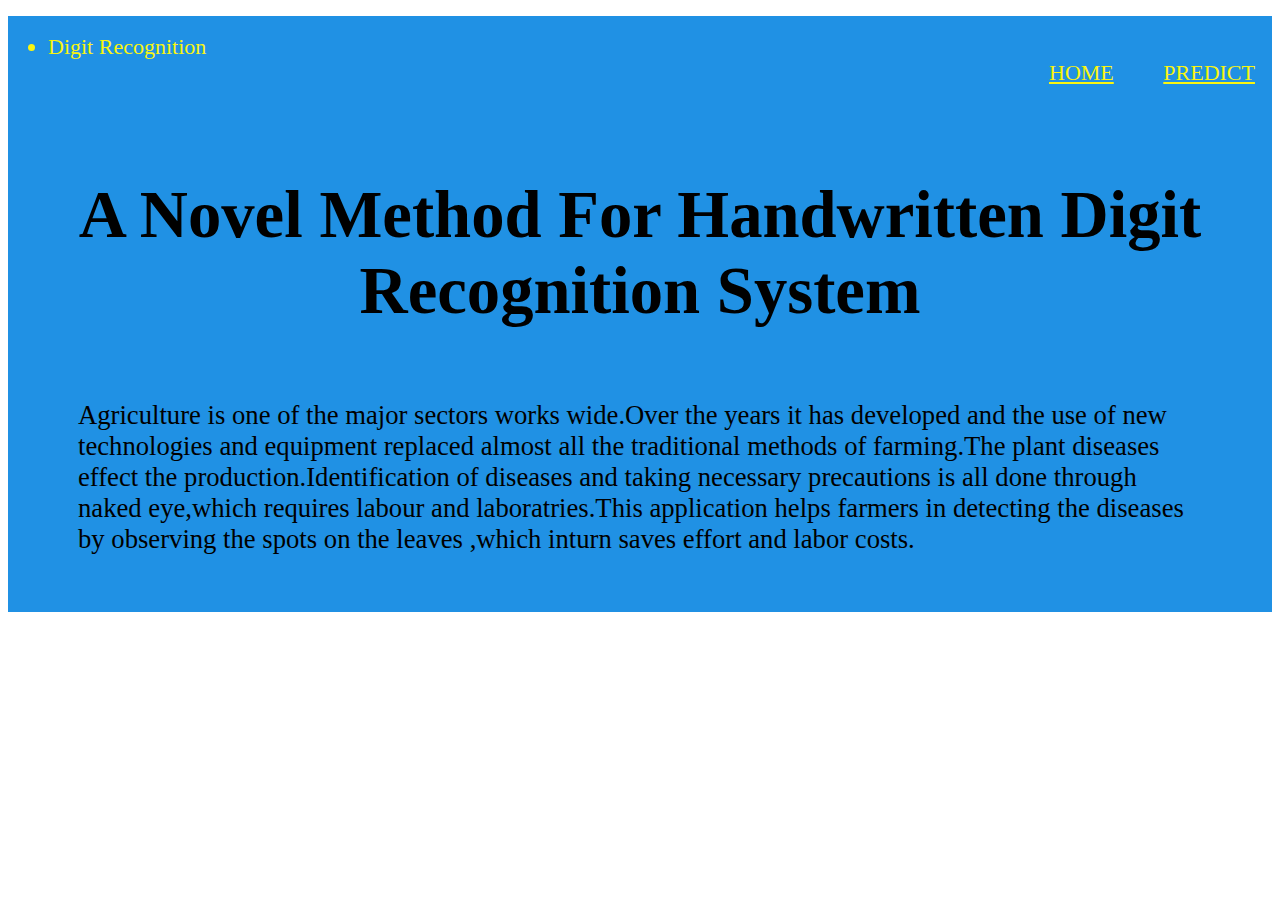
<file: Application Building/template/index.html>
<!DOCTYPE html>
<html lang="en">
<head>
    <meta charset="UTF-8">
    <meta http-equiv="X-UA-Compatible" content="IE=edge">
    <meta name="viewport" content="width=device-width, initial-scale=1.0">
    <title>home page</title>
    <style>
        body,html{
		height:100%
        margin: 0;
        padding: 0;
		
        }
        .container{
            padding: 30px 70px 30px 70px;
            
           
            left: 20px;
            right:20px;
            background-image:url('https://c8.alamy.com/comp/2HC0WJE/falling-colorful-orderly-numbers-math-study-concept-with-flying-digits-stylish-back-to-school-mathematics-banner-on-white-background-falling-number-2HC0WJE.jpg');
            height:100%;
			background-position: center;
  background-repeat: no-repeat;
  background-size: cover;
			font-size: 20pt;
            font-family: 'Times New Roman';
			color:black;
            

        }     

        .card{
            font: optional;
            display: flex;
            
        }     
        #h1{
            font-size: 50pt;
        } 
        .menu{
            
            background-color:#2091E4;
        
            
        }
        #abc{
            color: #F9F510 ;
			font-size:22px;
        }
        
    </style>
</head>
<body><div class="menu">
    <ul>
        &nbsp;&nbsp;&nbsp;&nbsp;&nbsp;&nbsp;&nbsp;&nbsp;&nbsp;&nbsp;&nbsp; &nbsp;&nbsp;&nbsp;&nbsp;&nbsp;&nbsp;&nbsp;&nbsp;&nbsp;&nbsp;&nbsp; &nbsp;&nbsp;&nbsp;&nbsp;&nbsp;&nbsp;&nbsp;&nbsp;&nbsp;&nbsp;&nbsp; &nbsp;&nbsp;&nbsp;&nbsp;&nbsp;&nbsp;&nbsp;&nbsp;&nbsp;&nbsp;&nbsp; &nbsp;&nbsp;&nbsp;&nbsp;&nbsp;&nbsp;&nbsp;&nbsp;&nbsp;&nbsp;&nbsp;&nbsp;&nbsp;&nbsp;&nbsp;&nbsp;&nbsp;&nbsp;&nbsp;&nbsp;&nbsp;&nbsp;&nbsp;&nbsp;&nbsp;&nbsp;&nbsp;&nbsp;&nbsp;&nbsp;&nbsp;&nbsp;&nbsp;&nbsp;&nbsp;&nbsp;&nbsp;&nbsp;&nbsp;&nbsp;&nbsp;&nbsp;&nbsp;&nbsp;&nbsp;&nbsp;&nbsp;
        &nbsp;&nbsp;&nbsp;&nbsp;&nbsp;&nbsp;&nbsp;&nbsp;&nbsp;&nbsp;&nbsp;&nbsp;&nbsp;&nbsp;&nbsp;&nbsp;&nbsp;&nbsp;&nbsp;&nbsp;&nbsp;&nbsp;&nbsp;&nbsp;&nbsp;&nbsp;&nbsp;
    <li id="abc"> Digit Recognition&nbsp;&nbsp;&nbsp;&nbsp;&nbsp;&nbsp;&nbsp;&nbsp;&nbsp;&nbsp;&nbsp; &nbsp;&nbsp;&nbsp;&nbsp;&nbsp;&nbsp;&nbsp;&nbsp;&nbsp;&nbsp;&nbsp; &nbsp;&nbsp;&nbsp;&nbsp;&nbsp;&nbsp;&nbsp;&nbsp;&nbsp;&nbsp;&nbsp; &nbsp;&nbsp;&nbsp;&nbsp;&nbsp;&nbsp;&nbsp;&nbsp;&nbsp;&nbsp;&nbsp;&nbsp;&nbsp;&nbsp;&nbsp;&nbsp;&nbsp;&nbsp;&nbsp;&nbsp;&nbsp;&nbsp;&nbsp;&nbsp;&nbsp;&nbsp;&nbsp;&nbsp;&nbsp;&nbsp;&nbsp;&nbsp;&nbsp;&nbsp;&nbsp;&nbsp;&nbsp;&nbsp;&nbsp;&nbsp;&nbsp;&nbsp;&nbsp;&nbsp;&nbsp;&nbsp;&nbsp;&nbsp;&nbsp;&nbsp;&nbsp;&nbsp;&nbsp;&nbsp;&nbsp;&nbsp;&nbsp;&nbsp;&nbsp;&nbsp;&nbsp;&nbsp;&nbsp;&nbsp;&nbsp;&nbsp;&nbsp;&nbsp;&nbsp;&nbsp;&nbsp;&nbsp;&nbsp;&nbsp;&nbsp;&nbsp;&nbsp;&nbsp;&nbsp;&nbsp;&nbsp;&nbsp;&nbsp;&nbsp;&nbsp;&nbsp;&nbsp;&nbsp;&nbsp;&nbsp;&nbsp;&nbsp;&nbsp;&nbsp;&nbsp;&nbsp;&nbsp;&nbsp;&nbsp;&nbsp;&nbsp;&nbsp;&nbsp;&nbsp;&nbsp;&nbsp;&nbsp;&nbsp;&nbsp;&nbsp;&nbsp;&nbsp;&nbsp;&nbsp;&nbsp;&nbsp;&nbsp;&nbsp;&nbsp;&nbsp;&nbsp;&nbsp;&nbsp;&nbsp;&nbsp;&nbsp;&nbsp;&nbsp;&nbsp;&nbsp;&nbsp;&nbsp;&nbsp;&nbsp;&nbsp;&nbsp;&nbsp;&nbsp;&nbsp;&nbsp;&nbsp;&nbsp;&nbsp;&nbsp;&nbsp;&nbsp;&nbsp;&nbsp;&nbsp;&nbsp;&nbsp;&nbsp;&nbsp;&nbsp;&nbsp;&nbsp;&nbsp;&nbsp;&nbsp;&nbsp;&nbsp;&nbsp;&nbsp;&nbsp;&nbsp;&nbsp;&nbsp;&nbsp;&nbsp;&nbsp;&nbsp;&nbsp;&nbsp;&nbsp;&nbsp;&nbsp;&nbsp;&nbsp;&nbsp;&nbsp;&nbsp;
	<a href="#" id="abc"> HOME</a>
        &nbsp;&nbsp;&nbsp;&nbsp;&nbsp;&nbsp;&nbsp;&nbsp;<a href="predict.html" id="abc">PREDICT</a></li></ul>
    
    <div class="container" >
        
        <h1 id="h1"><center><b> A Novel Method For Handwritten Digit Recognition System </b></center></h1>
        <div class="card" >
        <p > Agriculture is one of the major sectors works wide.Over the years it has developed and the use of new technologies and equipment replaced almost all the traditional methods of farming.The plant  diseases effect the production.Identification of diseases and taking necessary precautions is all done through naked eye,which requires labour and laboratries.This application helps farmers in detecting the diseases by observing the spots on the leaves ,which inturn saves effort and labor costs.</p>
        
    </div>
    </div>
    </div>
</body>
</html>
</file>
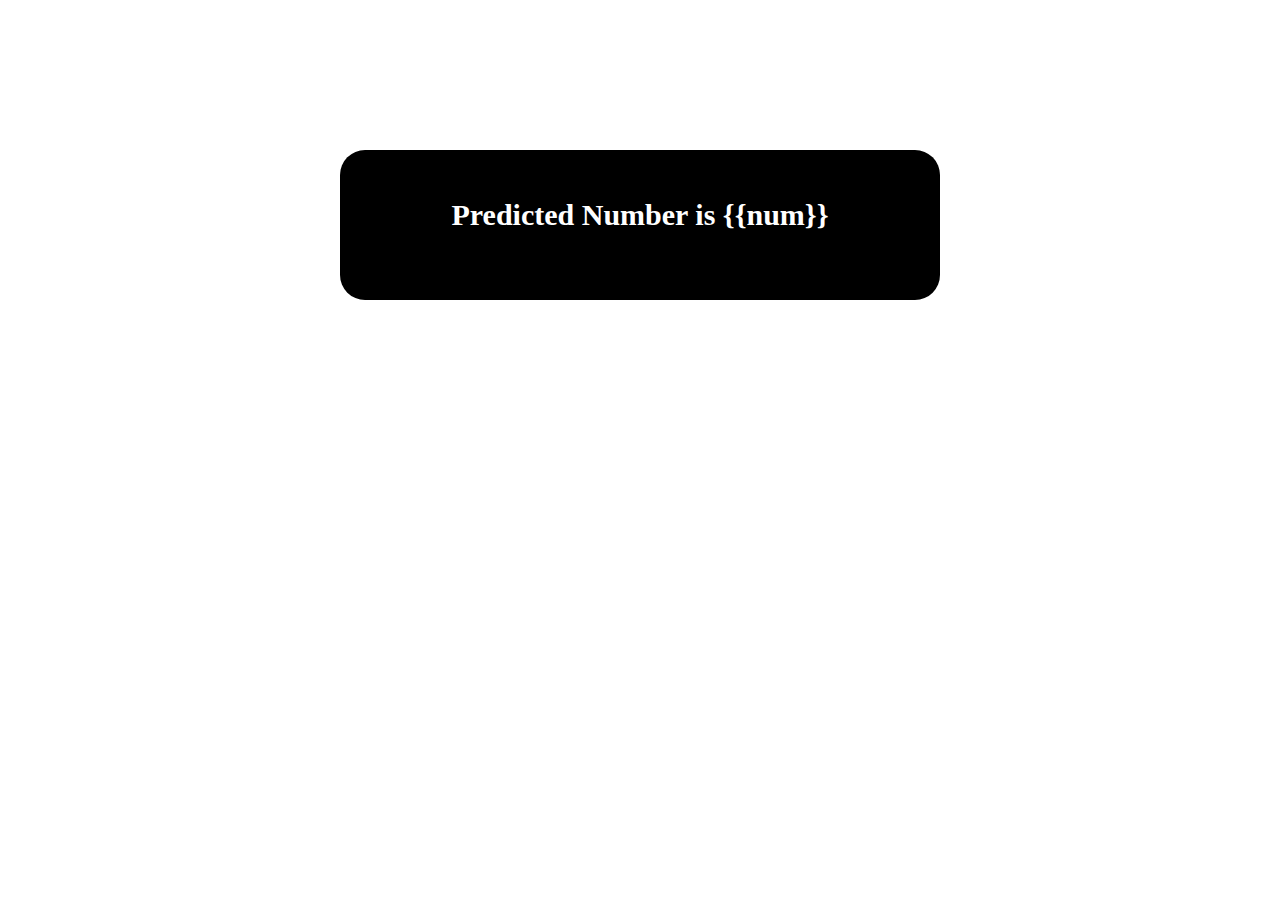
<file: Final Deliverables/Final code/templates/predict.html>
<!DOCTYPE html>
<html lang="en">
<head>
    <meta charset="UTF-8">
    <title>Prediction</title>
</head>

<style>
    body{
     background-image: url('https://i.pinimg.com/originals/4d/eb/66/4deb66fe4e45a4826c3fc10ac64fee56.jpg');
     background-repeat: no-repeat;
     background-size: cover;
    }

    #rectangle{
     width:600px;
     height:150px;
     background-color: #000000;
     border-radius: 25px;
     position:absolute;
     box-shadow: 0px 0px 10px 5px white;
     top:25%;
     left:50%;
     transform:translate(-50%,-50%);
    }

    #num{
  text-align: center;
  font-size: 30px;
  margin: 0 auto;
  padding: 3% 5%;
  padding-top: 8%;
  color: white;
    }

</style>

<body>
    
    <div id="rectangle">
        <h1 id="num">Predicted Number is {{num}}</h1>
    </div>

</body>
</html>
</file>
